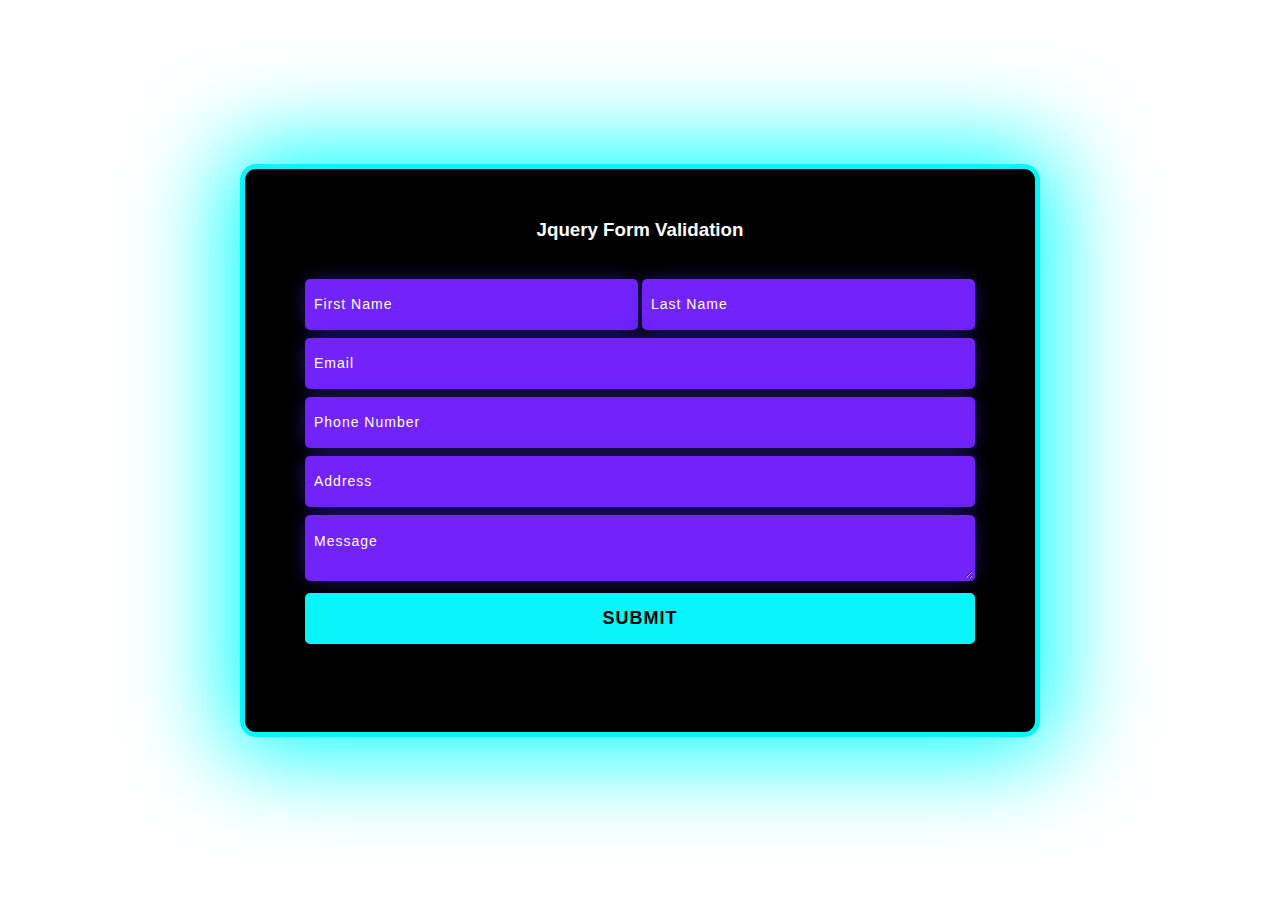
<file: index.html>
<!DOCTYPE html>
<html lang="en">
    <head>
        <meta charset="UTF-8" />
        <meta http-equiv="X-UA-Compatible" content="IE=edge" />
        <meta name="viewport" content="width=device-width, initial-scale=1.0" />
        <title>jQuery - Form Validation</title>

        <!-- link -->
        <link rel="stylesheet" href="style.css" />
    </head>
    <body>
        <div class="container">
            <!-- form -->
            <form name="formValidation" id="formValidation" action="valid.html">
                <h3>Jquery Form Validation</h3>
                <div class="name-input">
                    <div class="first-name">
                        <input
                            type="text"
                            name="fname"
                            placeholder="First Name"
                            required
                        />
                    </div>
                    <div class="last-name">
                        <input
                            type="text"
                            name="lname"
                            placeholder="Last Name"
                            required
                        />
                    </div>
                </div>
                <div class="form-input">
                    <input
                        type="email"
                        name="email"
                        placeholder="Email"
                        required
                    />
                </div>
                <div>
                    <input
                        type="text"
                        name="phone"
                        placeholder="Phone Number"
                        required
                    />
                </div>
                <div class="form-input">
                    <input
                        type="text"
                        name="address"
                        placeholder="Address"
                        required
                    />
                </div>
                <div class="form-input">
                    <textarea
                        name="tmessage"
                        placeholder="Message"
                        required
                    ></textarea>
                </div>
                <div class="form-input submit">
                    <input type="submit" value="Submit" />
                </div>
            </form>
        </div>

        <!-- script -->
        <script src="js/jquery.js"></script>
        <script src="js/jquery.validate.min.js"></script>
        <script src="js/script.js"></script>
    </body>
</html>
</file>
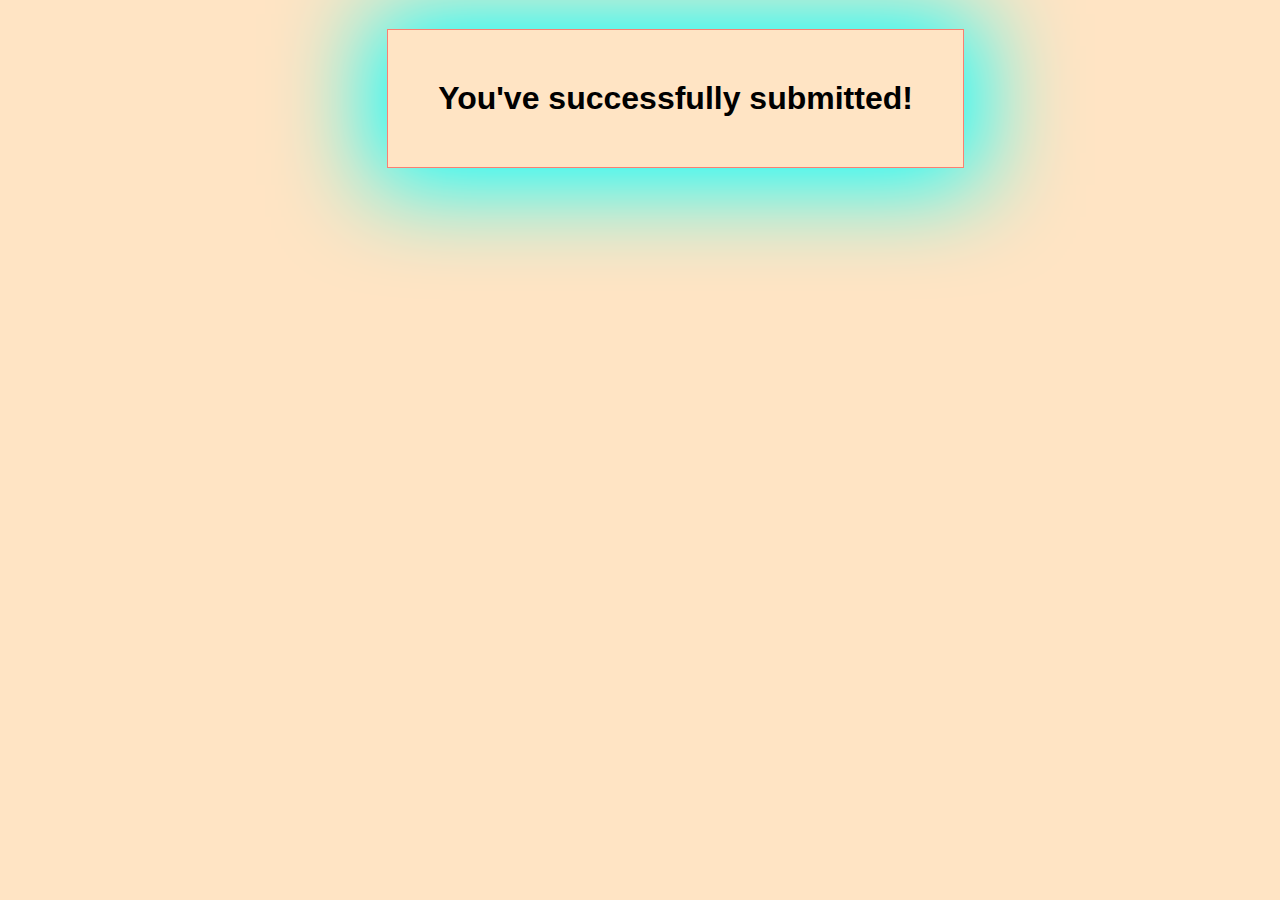
<file: valid.html>
<!DOCTYPE html>
<html lang="en">
    <head>
        <meta charset="UTF-8" />
        <meta http-equiv="X-UA-Compatible" content="IE=edge" />
        <meta name="viewport" content="width=device-width, initial-scale=1.0" />
        <title>Form Submitted Done</title>

        <!-- link -->
        <style>
            body {
                background-color: bisque;
                font-family: "Segoe UI", Tahoma, Geneva, Verdana, sans-serif;
                position: relative;
            }
            h1 {
                text-align: center;
                padding: 50px;
                border: 1px solid salmon;
                box-shadow: 0px 1px 96px 16px rgb(5, 255, 255);
                position: absolute;
                top: 35%;
                left: 30%;
            }
            .valid {
                width: 50%;
                margin: auto;
            }
        </style>
    </head>
    <body>
        <div class="valid">
            <h1>You've successfully submitted!</h1>
        </div>
    </body>
</html>
</file>
<file: style.css>
* {
    margin: 0;
    padding: 0;
    box-sizing: border-box;
    font-family: "Segoe UI", Tahoma, Geneva, Verdana, sans-serif;
}
.container {
    display: flex;
    align-items: center;
    justify-content: space-around;
    height: 100vh;
}
form h3 {
    text-align: center;
    margin-bottom: 30px;
    color: #fff;
}
form {
    width: 800px;
    margin: auto;
    background-color: #000;
    padding: 50px 60px 80px 60px;
    border-radius: 16px;
    border: 5px solid #08f5fc;
    box-shadow: 0px 1px 96px 16px rgb(5, 255, 255);
    color: #fff;
}
.name-input {
    display: flex;
    align-items: center;
    justify-content: space-between;
    gap: 4px;
}
::placeholder {
    color: #fff;
    font-size: 14px;
}
form input:not([type="submit"]),
textarea {
    letter-spacing: 1px;
    color: #fff;
    padding: 16px 170px 16px 7px;
    outline: none;
    margin-top: 8px;
    border-radius: 5px;
    background-color: #7123fa;
    box-shadow: 0px 0px 21px -4px rgba(65, 40, 219, 0.71);
    width: 100%;
    transition: 0.2s;
    border: 2px solid transparent;
}
form input:not([type="submit"]):focus {
    background-color: #000;
    color: #fff;
    border: 2px solid rgb(5, 255, 255);
}
textarea:focus {
    background-color: #000;
    color: #fff;
    border: 2px solid rgb(5, 255, 255);
}
input[type="submit"] {
    width: 100%;
    padding: 15px 0;
    font-size: 18px;
    text-transform: uppercase;
    background-color: #08f5fc;
    color: #000;
    letter-spacing: 1px;
    outline: none;
    border: none;
    border-radius: 5px;
    font-weight: bold;
    transition: 0.2s;
    cursor: pointer;
    margin: 8px 0;
}
input[type="submit"]:hover {
    background-color: #027a8f;
}
label .error {
    display: block;
    font-size: 18px;
    margin: 0;
    padding: 0;
}
</file>
